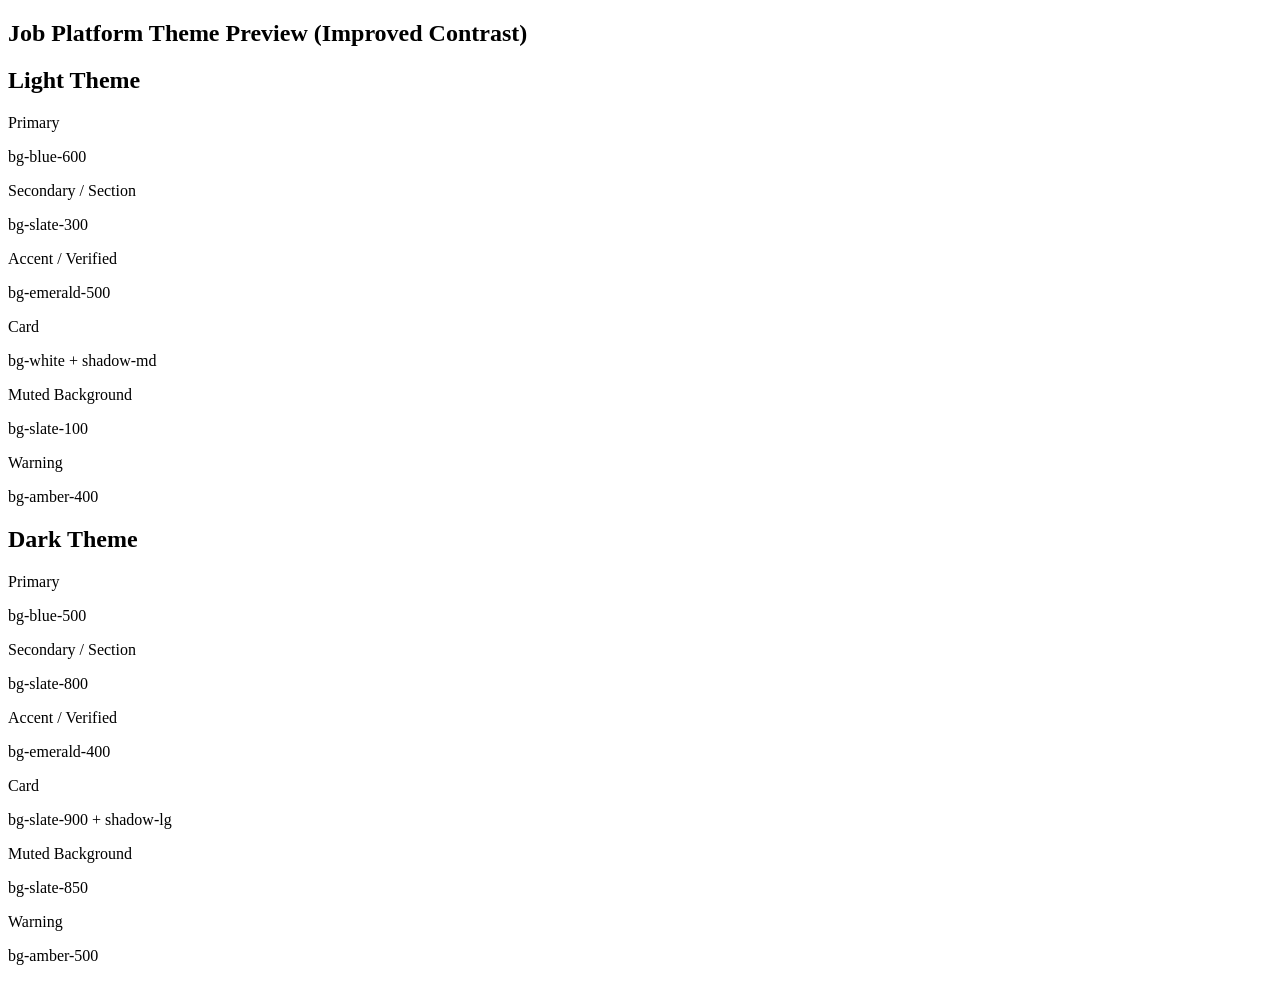
<file: dummy.html>
<!DOCTYPE html>
<html lang="en">
<head>
  <meta charset="UTF-8">
  <meta name="viewport" content="width=device-width, initial-scale=1.0">
  <title>Document</title>
  <link rel="stylesheet" href="">
</head>
<body>
  <section class="w-full min-h-screen px-6 py-10 bg-slate-50 text-slate-900 dark:bg-slate-950 dark:text-slate-100 transition-colors">

  <!-- Heading -->
  <h1 class="text-3xl font-bold mb-8">
    Job Platform Theme Preview (Improved Contrast)
  </h1>

  <!-- LIGHT THEME -->
  <div class="mb-14">
    <h2 class="text-xl font-semibold mb-4">
      Light Theme
    </h2>

    <div class="grid grid-cols-1 md:grid-cols-3 gap-6">

      <!-- Primary -->
      <div class="rounded-xl p-5 bg-blue-600 text-white">
        <p class="font-semibold">Primary</p>
        <p class="text-sm opacity-90">bg-blue-600</p>
      </div>

      <!-- Secondary (Section Surface) -->
      <div class="rounded-xl p-5 bg-slate-300 text-slate-900">
        <p class="font-semibold">Secondary / Section</p>
        <p class="text-sm opacity-80">bg-slate-300</p>
      </div>

      <!-- Accent -->
      <div class="rounded-xl p-5 bg-emerald-500 text-white">
        <p class="font-semibold">Accent / Verified</p>
        <p class="text-sm opacity-90">bg-emerald-500</p>
      </div>

      <!-- Card (Raised) -->
      <div class="rounded-xl p-5 bg-white text-slate-900 shadow-md border border-slate-200">
        <p class="font-semibold">Card</p>
        <p class="text-sm opacity-70">bg-white + shadow-md</p>
      </div>

      <!-- Muted -->
      <div class="rounded-xl p-5 bg-slate-100 text-slate-600">
        <p class="font-semibold">Muted Background</p>
        <p class="text-sm opacity-70">bg-slate-100</p>
      </div>

      <!-- Warning -->
      <div class="rounded-xl p-5 bg-amber-400 text-slate-900">
        <p class="font-semibold">Warning</p>
        <p class="text-sm opacity-80">bg-amber-400</p>
      </div>

    </div>
  </div>

  <!-- DARK THEME -->
  <div>
    <h2 class="text-xl font-semibold mb-4">
      Dark Theme
    </h2>

    <div class="grid grid-cols-1 md:grid-cols-3 gap-6">

      <!-- Primary -->
      <div class="rounded-xl p-5 bg-blue-500 text-white">
        <p class="font-semibold">Primary</p>
        <p class="text-sm opacity-90">bg-blue-500</p>
      </div>

      <!-- Secondary (Section Surface) -->
      <div class="rounded-xl p-5 bg-slate-800 text-slate-100">
        <p class="font-semibold">Secondary / Section</p>
        <p class="text-sm opacity-70">bg-slate-800</p>
      </div>

      <!-- Accent -->
      <div class="rounded-xl p-5 bg-emerald-400 text-slate-900">
        <p class="font-semibold">Accent / Verified</p>
        <p class="text-sm opacity-80">bg-emerald-400</p>
      </div>

      <!-- Card (Raised) -->
      <div class="rounded-xl p-5 bg-slate-900 text-slate-100 shadow-lg border border-slate-700">
        <p class="font-semibold">Card</p>
        <p class="text-sm opacity-70">bg-slate-900 + shadow-lg</p>
      </div>

      <!-- Muted -->
      <div class="rounded-xl p-5 bg-slate-850 text-slate-400 border border-slate-800">
        <p class="font-semibold">Muted Background</p>
        <p class="text-sm opacity-70">bg-slate-850</p>
      </div>

      <!-- Warning -->
      <div class="rounded-xl p-5 bg-amber-500 text-slate-900">
        <p class="font-semibold">Warning</p>
        <p class="text-sm opacity-80">bg-amber-500</p>
      </div>

    </div>
  </div>

</section>

</body>
</html>
</file>
